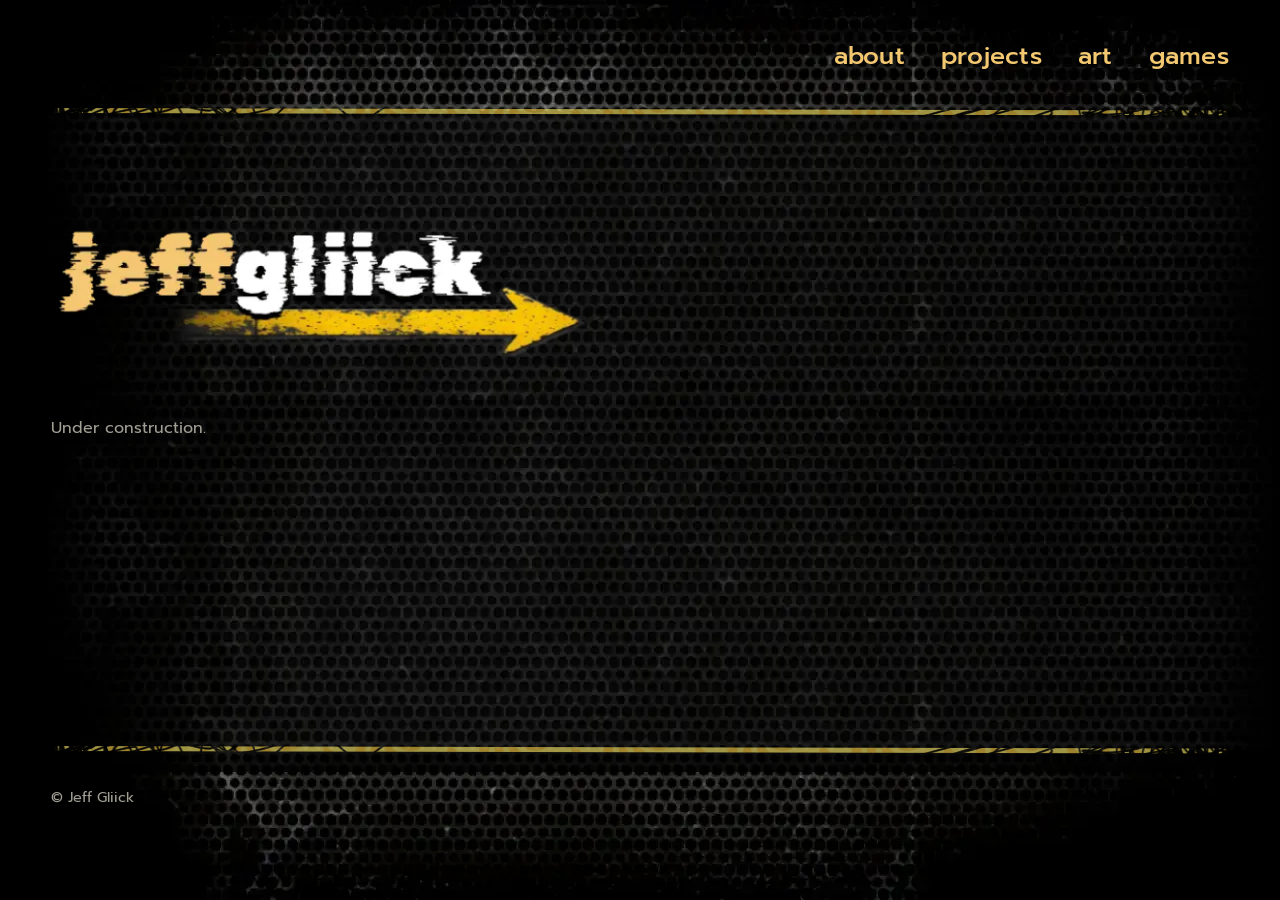
<file: index.html>
<!DOCTYPE html>
<html lang="en">
<head>
  <meta charset="utf-8">
  <meta name="viewport" content="width=device-width, initial-scale=1">
  <title>Jeff Gliick</title>
  <meta name="description" content="Jeff Gliick: entry-level IT, games, projects and art.">
  <link rel="stylesheet" href="style.css">
</head>
<body>
  <header class="site-header">
    <div class="wrap">
      <nav aria-label="Main">
      <ul>
        <li><a href="about.html">about</a></li>
        <li><a href="projects.html">projects</a></li>
        <li><a href="art.html">art</a></li>
        <li><a href="games.html">games</a></li>
      </ul>
      </nav>
    </div>
  </header>

  <main>
    <div class="wrap">
      <h1 class="hero-logo"><img src="images/logo.png" width="570" height="173" alt="Jeff Gliick"></h1>
      <p class="note">Under construction.</p>
    </div>
  </main>

  <footer class="site-footer">
    <div class="wrap">&copy; Jeff Gliick</div>
  </footer>
</body>
</html>
</file>
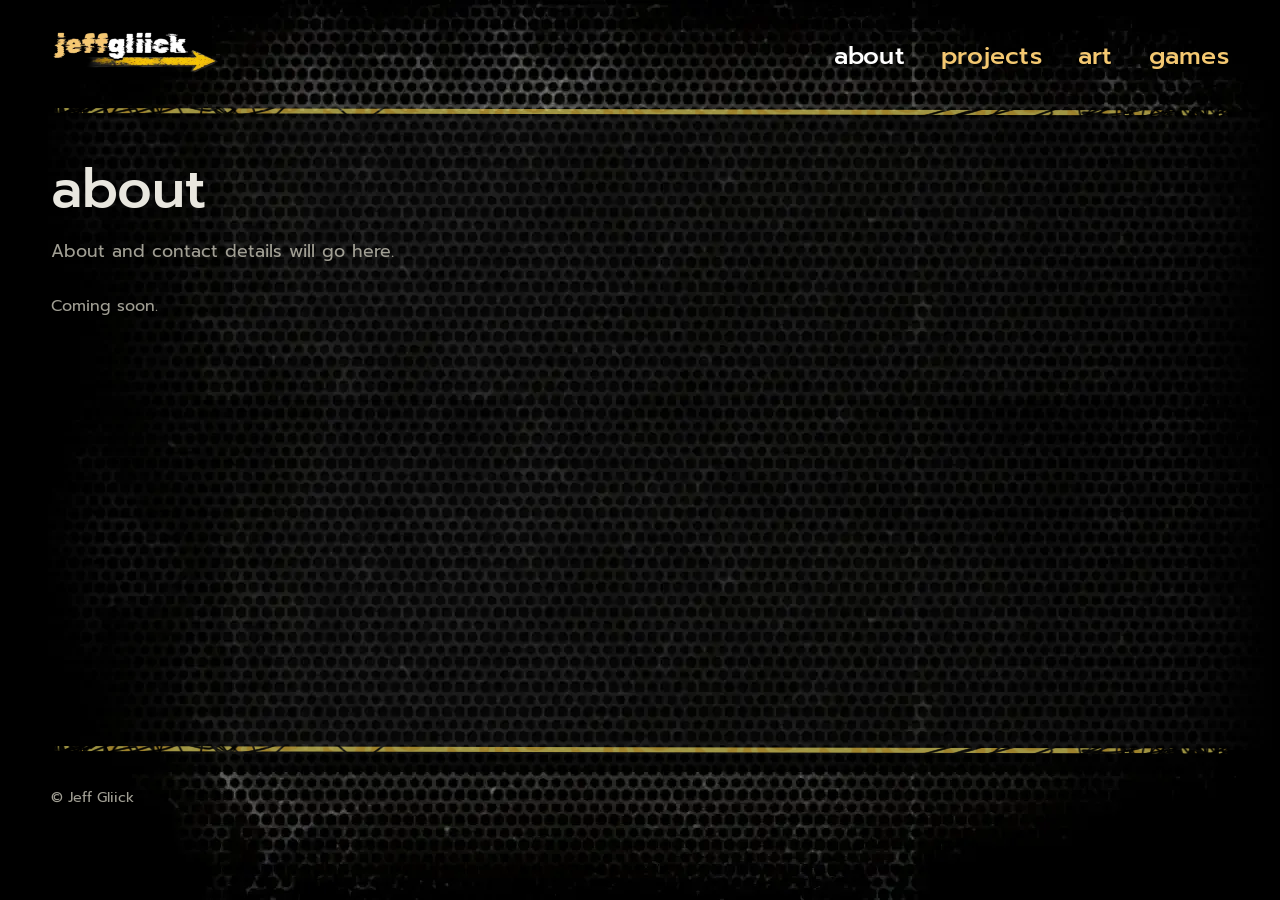
<file: about.html>
<!DOCTYPE html>
<html lang="en">
<head>
  <meta charset="utf-8">
  <meta name="viewport" content="width=device-width, initial-scale=1">
  <title>About | Jeff Gliick</title>
  <meta name="description" content="Jeff Gliick: entry-level IT, games, projects and art.">
  <link rel="stylesheet" href="style.css">
</head>
<body>
  <header class="site-header">
    <div class="wrap">
    <a class="brand" href="index.html"><img src="images/logo.png" width="570" height="173" alt="Jeff Gliick, home"></a>
      <nav aria-label="Main">
      <ul>
        <li><a href="about.html" aria-current="page">about</a></li>
        <li><a href="projects.html">projects</a></li>
        <li><a href="art.html">art</a></li>
        <li><a href="games.html">games</a></li>
      </ul>
      </nav>
    </div>
  </header>

  <main>
    <div class="wrap">
      <h1 class="page-title">about</h1>
      <p class="lead">About and contact details will go here.</p>
      <p class="note">Coming soon.</p>
    </div>
  </main>

  <footer class="site-footer">
    <div class="wrap">&copy; Jeff Gliick</div>
  </footer>
</body>
</html>
</file>
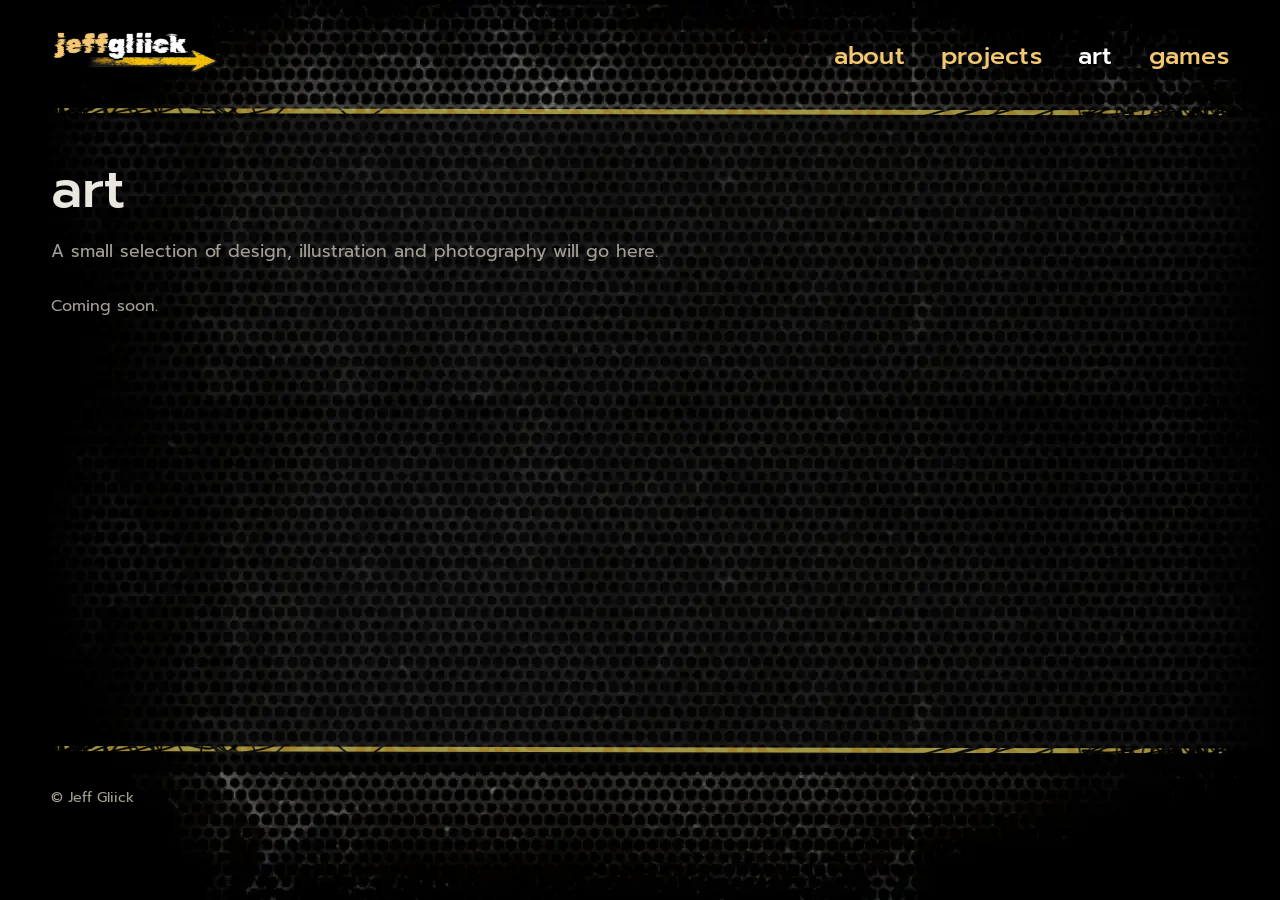
<file: art.html>
<!DOCTYPE html>
<html lang="en">
<head>
  <meta charset="utf-8">
  <meta name="viewport" content="width=device-width, initial-scale=1">
  <title>Art | Jeff Gliick</title>
  <meta name="description" content="Jeff Gliick: entry-level IT, games, projects and art.">
  <link rel="stylesheet" href="style.css">
</head>
<body>
  <header class="site-header">
    <div class="wrap">
    <a class="brand" href="index.html"><img src="images/logo.png" width="570" height="173" alt="Jeff Gliick, home"></a>
      <nav aria-label="Main">
      <ul>
        <li><a href="about.html">about</a></li>
        <li><a href="projects.html">projects</a></li>
        <li><a href="art.html" aria-current="page">art</a></li>
        <li><a href="games.html">games</a></li>
      </ul>
      </nav>
    </div>
  </header>

  <main>
    <div class="wrap">
      <h1 class="page-title">art</h1>
      <p class="lead">A small selection of design, illustration and photography will go here.</p>
      <p class="note">Coming soon.</p>
    </div>
  </main>

  <footer class="site-footer">
    <div class="wrap">&copy; Jeff Gliick</div>
  </footer>
</body>
</html>
</file>
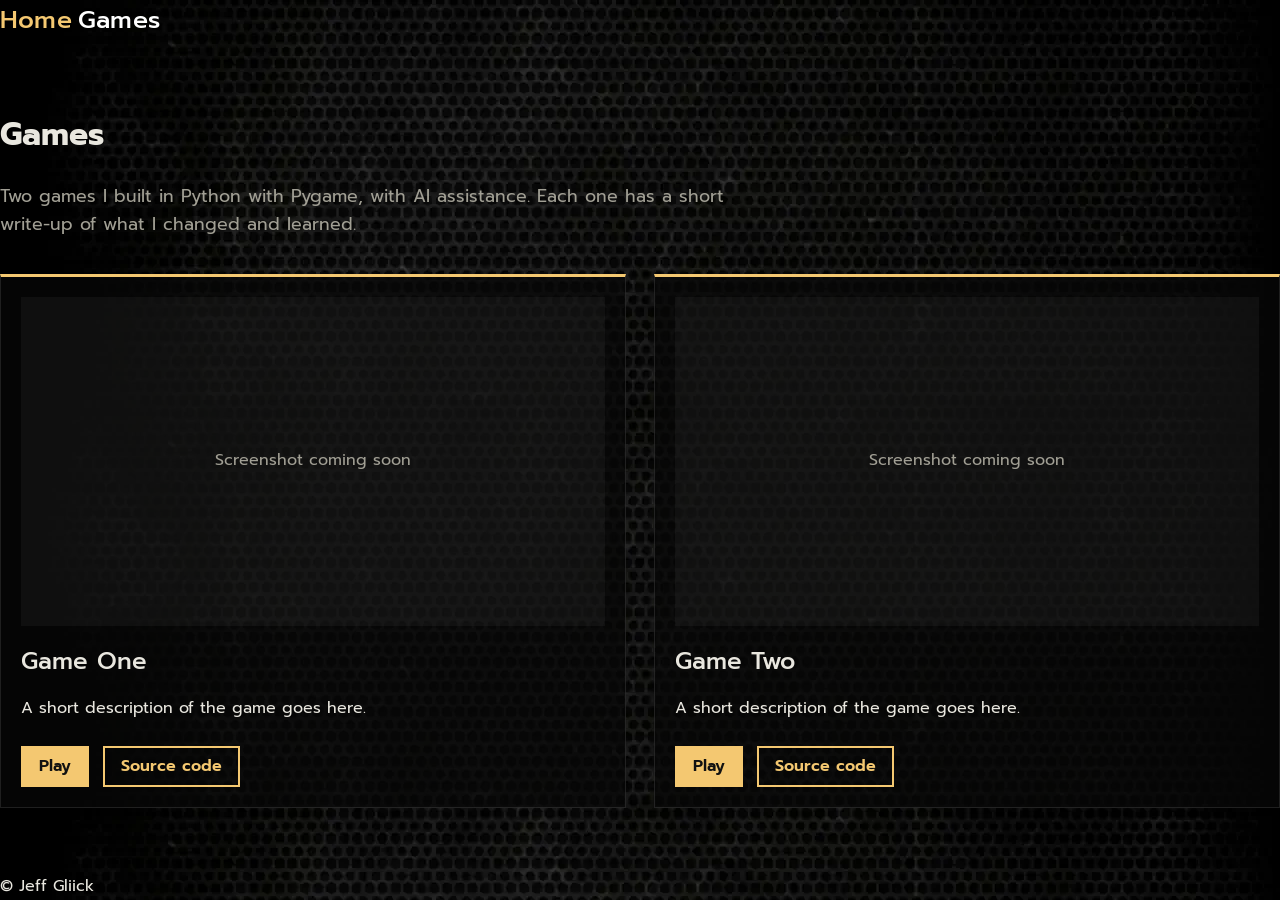
<file: game.html>
<!DOCTYPE html>
<html lang="en">
<head>
  <meta charset="utf-8">
  <meta name="viewport" content="width=device-width, initial-scale=1">
  <title>Games | Jeff Gliick</title>
  <link rel="stylesheet" href="style.css">
</head>
<body>
  <div class="bar"></div>
  <header>
    <nav>
      <a href="index.html">Home</a>
      <a href="games.html" aria-current="page">Games</a>
    </nav>
  </header>

  <main>
    <h1>Games</h1>
    <p class="lead">Two games I built in Python with Pygame, with AI assistance. Each one has a short write-up of what I changed and learned.</p>

    <div class="grid">
      <article class="plate">
        <div class="shot">Screenshot coming soon</div>
        <h2>Game One</h2>
        <p>A short description of the game goes here.</p>
        <a class="btn" href="#">Play</a>
        <a class="btn alt" href="#">Source code</a>
      </article>

      <article class="plate">
        <div class="shot">Screenshot coming soon</div>
        <h2>Game Two</h2>
        <p>A short description of the game goes here.</p>
        <a class="btn" href="#">Play</a>
        <a class="btn alt" href="#">Source code</a>
      </article>
    </div>
  </main>

  <footer>© Jeff Gliick</footer>
</body>
</html>
</file>
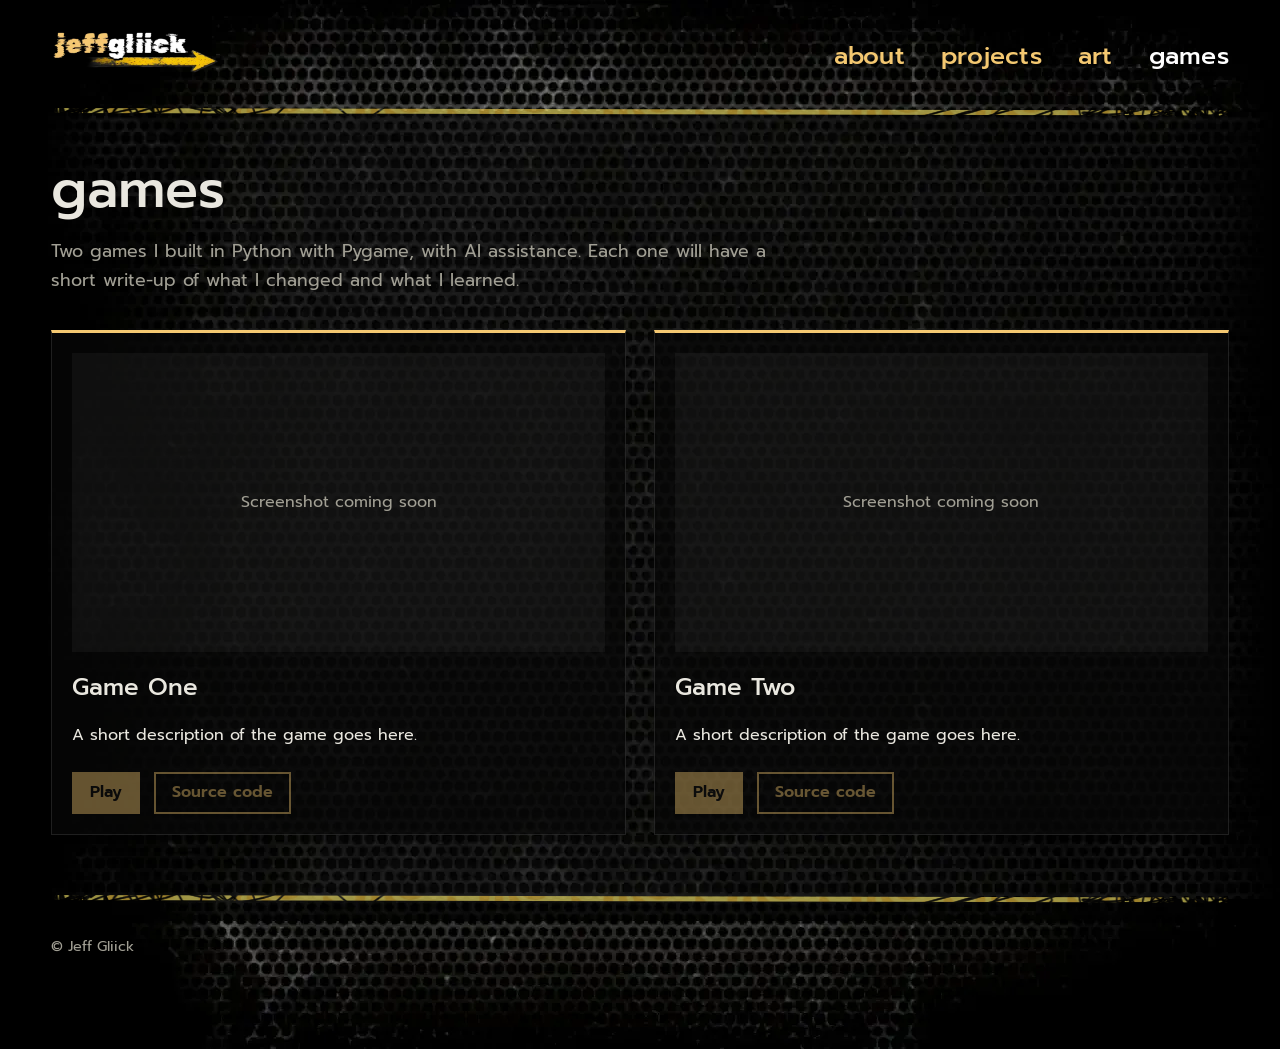
<file: games.html>
<!DOCTYPE html>
<html lang="en">
<head>
  <meta charset="utf-8">
  <meta name="viewport" content="width=device-width, initial-scale=1">
  <title>Games | Jeff Gliick</title>
  <meta name="description" content="Games by Jeff Gliick, built in Python with Pygame.">
  <link rel="stylesheet" href="style.css">
</head>
<body>
  <header class="site-header">
    <div class="wrap">
    <a class="brand" href="index.html"><img src="images/logo.png" width="570" height="173" alt="Jeff Gliick, home"></a>
      <nav aria-label="Main">
      <ul>
        <li><a href="about.html">about</a></li>
        <li><a href="projects.html">projects</a></li>
        <li><a href="art.html">art</a></li>
        <li><a href="games.html" aria-current="page">games</a></li>
      </ul>
      </nav>
    </div>
  </header>

  <main>
    <div class="wrap">
      <h1 class="page-title">games</h1>
      <p class="lead">Two games I built in Python with Pygame, with AI assistance. Each one will have a short write-up of what I changed and what I learned.</p>
      <div class="grid">
        <article class="plate">
          <div class="shot">Screenshot coming soon</div>
          <h2>Game One</h2>
          <p>A short description of the game goes here.</p>
          <span class="btn off" aria-disabled="true">Play</span>
          <span class="btn alt off" aria-disabled="true">Source code</span>
        </article>
        <article class="plate">
          <div class="shot">Screenshot coming soon</div>
          <h2>Game Two</h2>
          <p>A short description of the game goes here.</p>
          <span class="btn off" aria-disabled="true">Play</span>
          <span class="btn alt off" aria-disabled="true">Source code</span>
        </article>
      </div>
    </div>
  </main>

  <footer class="site-footer">
    <div class="wrap">&copy; Jeff Gliick</div>
  </footer>
</body>
</html>
</file>
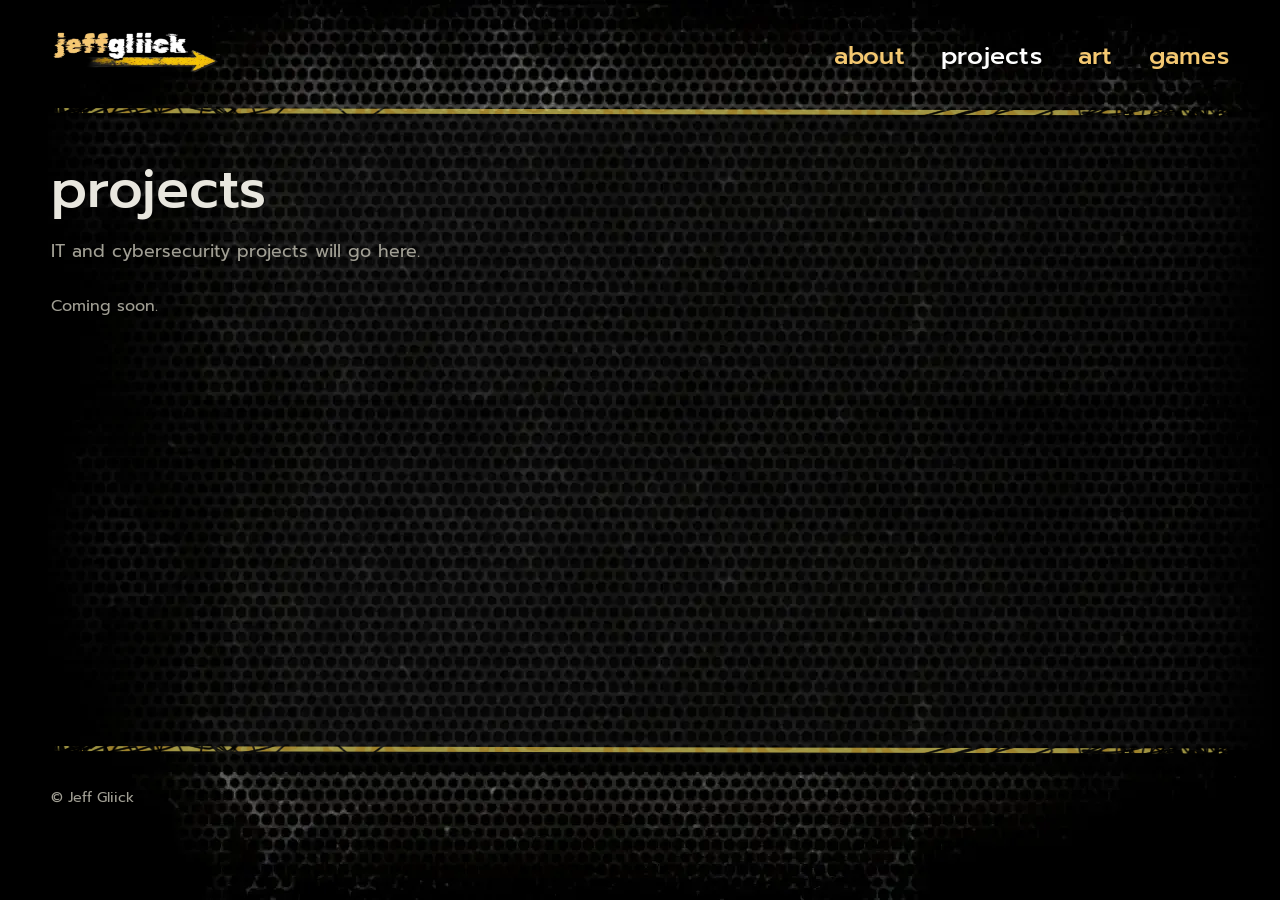
<file: projects.html>
<!DOCTYPE html>
<html lang="en">
<head>
  <meta charset="utf-8">
  <meta name="viewport" content="width=device-width, initial-scale=1">
  <title>Projects | Jeff Gliick</title>
  <meta name="description" content="Jeff Gliick: entry-level IT, games, projects and art.">
  <link rel="stylesheet" href="style.css">
</head>
<body>
  <header class="site-header">
    <div class="wrap">
    <a class="brand" href="index.html"><img src="images/logo.png" width="570" height="173" alt="Jeff Gliick, home"></a>
      <nav aria-label="Main">
      <ul>
        <li><a href="about.html">about</a></li>
        <li><a href="projects.html" aria-current="page">projects</a></li>
        <li><a href="art.html">art</a></li>
        <li><a href="games.html">games</a></li>
      </ul>
      </nav>
    </div>
  </header>

  <main>
    <div class="wrap">
      <h1 class="page-title">projects</h1>
      <p class="lead">IT and cybersecurity projects will go here.</p>
      <p class="note">Coming soon.</p>
    </div>
  </main>

  <footer class="site-footer">
    <div class="wrap">&copy; Jeff Gliick</div>
  </footer>
</body>
</html>
</file>
<file: style.css>
/* jeffgliick.github.io: shared styles */

@import url("https://fonts.googleapis.com/css2?family=Prompt:wght@400;500&display=swap");

:root {
  --gold: #f4c871;
  --text: #e9e7df;
  --muted: #a19f94;
  --panel: rgba(8, 8, 8, 0.72);
  --edge: rgba(255, 255, 255, 0.1);
  --font: "Prompt", "Helvetica Neue", Helvetica, Arial, sans-serif;
}

* { box-sizing: border-box; }

html { background: #000; }

body {
  margin: 0;
  min-height: 100vh;
  display: flex;
  flex-direction: column;
  background: #000 url("images/mesh-mid.webp") center top repeat-y;
  color: var(--text);
  font-family: var(--font);
  line-height: 1.6;
}

.wrap {
  width: min(1266px, 92%);
  margin: 0 auto;
}

/* ---------- header ---------- */

.site-header {
  position: relative;
  min-height: 112px;
  padding: 16px 0;
  display: flex;
  align-items: center;
  background: #000 url("images/mesh-top.webp") center top no-repeat;
}

.site-header .wrap {
  display: flex;
  flex-wrap: wrap;
  align-items: center;
  justify-content: space-between;
  gap: 12px 24px;
}

/* the yellow hazard rule sits on the bottom edge of the header ... */
.site-header::after,
.site-footer::before {
  content: "";
  position: absolute;
  left: 50%;
  width: min(1266px, 92%);
  height: 14px;
  transform: translateX(-50%);
  background: url("images/hazard-line.png") center / 100% 100% no-repeat;
  pointer-events: none;
}
.site-header::after { bottom: -7px; }
/* ... and the top edge of the footer */
.site-footer::before { top: -7px; }

.brand img { display: block; width: 170px; height: auto; }

nav { margin-left: auto; }

nav ul {
  display: flex;
  flex-wrap: wrap;
  gap: 6px clamp(1rem, 3vw, 2.25rem);
  margin: 0;
  padding: 0;
  list-style: none;
}

nav a {
  color: var(--gold);
  text-decoration: none;
  font-size: clamp(1rem, 2vw, 1.55rem);
  font-weight: 500;
  letter-spacing: 0.01em;
}

nav a:hover,
nav a[aria-current="page"] { color: #fff; }

a:focus-visible {
  outline: 2px solid var(--gold);
  outline-offset: 4px;
}

/* ---------- content ---------- */

main {
  flex: 1;
  padding: 48px 0 64px;
  min-height: 560px;
}

.hero-logo { margin: clamp(24px, 7vh, 72px) 0 0; }
.hero-logo img { display: block; width: min(545px, 100%); height: auto; }

h1.page-title {
  margin: 0 0 12px;
  font-size: clamp(2.2rem, 5vw, 3.4rem);
  font-weight: 500;
  line-height: 1.1;
}

h2 { margin: 0 0 8px; font-size: 1.5rem; font-weight: 500; }

.lead { max-width: 62ch; color: var(--muted); font-size: 1.1rem; }
.note { margin-top: 28px; color: var(--muted); }

/* ---------- game / project plates ---------- */

.grid {
  display: grid;
  gap: 28px;
  grid-template-columns: repeat(auto-fit, minmax(300px, 1fr));
  margin-top: 36px;
}

.plate {
  padding: 20px;
  background: var(--panel);
  border: 1px solid var(--edge);
  border-top: 3px solid var(--gold);
}

.shot {
  display: grid;
  place-items: center;
  aspect-ratio: 16 / 9;
  margin-bottom: 16px;
  background: rgba(255, 255, 255, 0.04);
  color: var(--muted);
}

.btn {
  display: inline-block;
  margin: 8px 8px 0 0;
  padding: 8px 18px;
  background: var(--gold);
  color: #111;
  font-weight: 600;
  text-decoration: none;
}
.btn.alt { background: transparent; color: var(--gold); border: 2px solid var(--gold); padding: 6px 16px; }
.btn.off { opacity: 0.4; cursor: default; }

/* ---------- footer ---------- */

.site-footer {
  position: relative;
  min-height: 150px;
  padding: 36px 0 24px;
  background: #000 url("images/mesh-bottom.webp") center bottom no-repeat;
  color: var(--muted);
  font-size: 0.9rem;
}

@media (max-width: 640px) {
  .site-header .wrap { justify-content: center; }
  nav { margin: 0; width: 100%; }
  nav ul { justify-content: space-between; }
  main { padding-top: 32px; }
}
</file>
